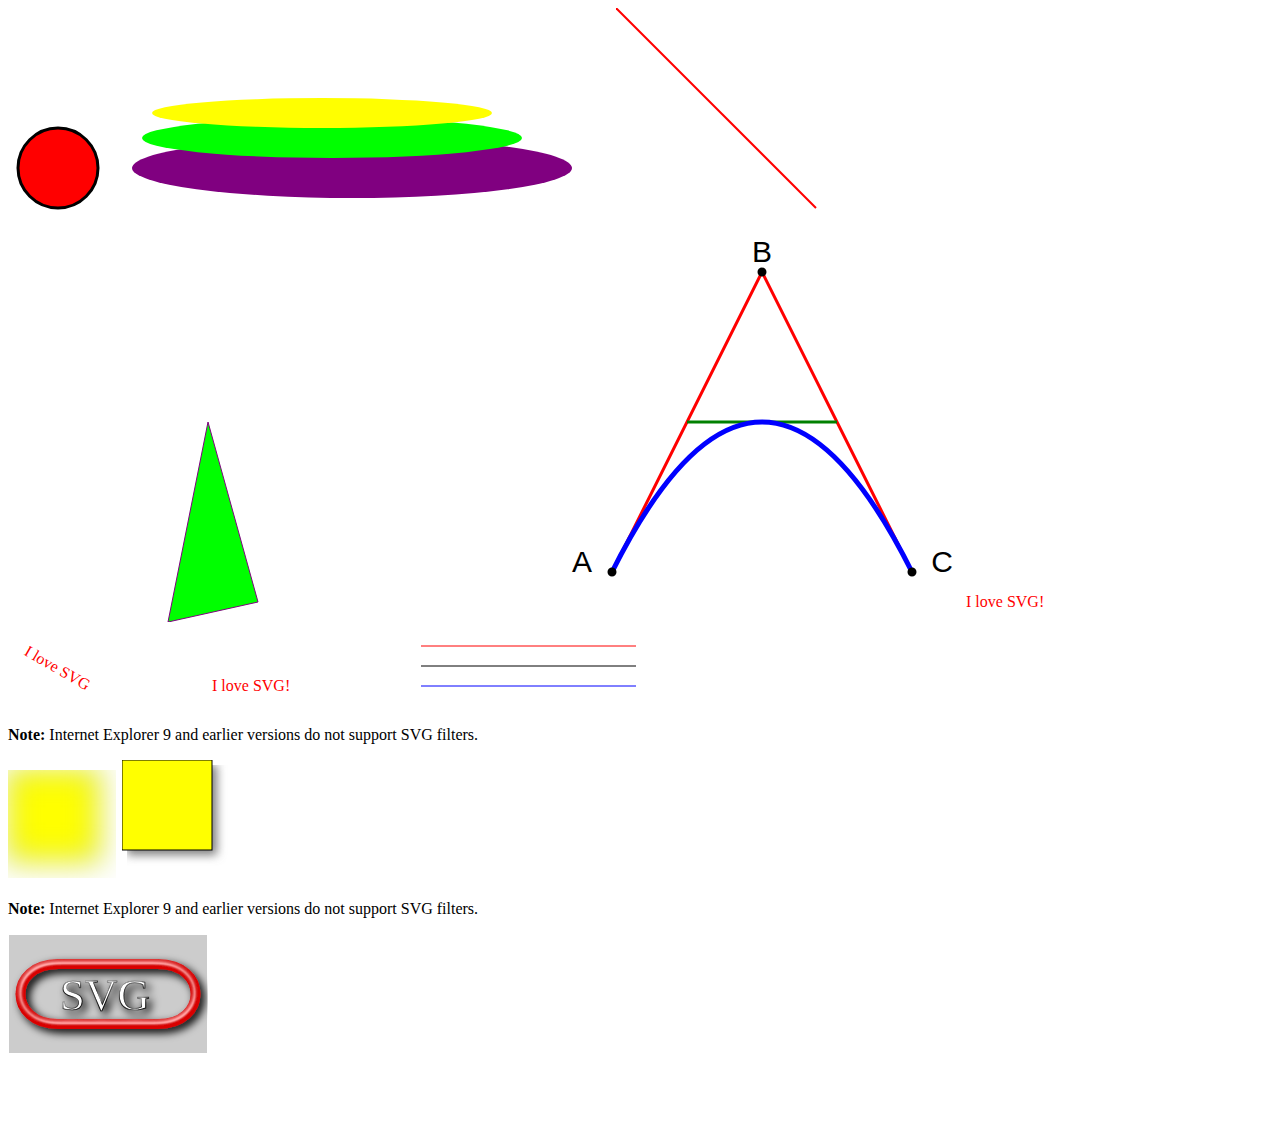
<file: svg/index.html>
<!DOCTYPE html>
<html>

<body>

    <svg height="100" width="100">
  <circle cx="50" cy="50" r="40" stroke="black" stroke-width="3" fill="red" />
  Sorry, your browser does not support inline SVG.  
</svg>



    <svg height="150" width="500">
    <ellipse cx="240" cy="100" rx="220" ry="30" style="fill:purple" />
    <ellipse cx="220" cy="70" rx="190" ry="20" style="fill:lime" />
    <ellipse cx="210" cy="45" rx="170" ry="15" style="fill:yellow" />
    Sorry, your browser does not support inline SVG. 
  </svg>


    <svg height="210" width="500">
    <line x1="0" y1="0" x2="200" y2="200" style="stroke:rgb(255,0,0);stroke-width:2" />
    Sorry, your browser does not support inline SVG.
  </svg>


    <svg height="210" width="500">
    <polygon points="200,10 250,190 160,210" style="fill:lime;stroke:purple;stroke-width:1" />
    Sorry, your browser does not support inline SVG.
  </svg>


    <svg height="400" width="450">
    <path id="lineAB" d="M 100 350 l 150 -300" stroke="red" stroke-width="3" fill="none" />
      <path id="lineBC" d="M 250 50 l 150 300" stroke="red" stroke-width="3" fill="none" />
      <path d="M 175 200 l 150 0" stroke="green" stroke-width="3" fill="none" />
      <path d="M 100 350 q 150 -300 300 0" stroke="blue" stroke-width="5" fill="none" />
      <!-- Mark relevant points -->
      <g stroke="black" stroke-width="3" fill="black">
        <circle id="pointA" cx="100" cy="350" r="3" />
        <circle id="pointB" cx="250" cy="50" r="3" />
        <circle id="pointC" cx="400" cy="350" r="3" />
      </g>
      <!-- Label the points -->
      <g font-size="30" font-family="sans-serif" fill="black" stroke="none" text-anchor="middle">
        <text x="100" y="350" dx="-30">A</text>
        <text x="250" y="50" dy="-10">B</text>
        <text x="400" y="350" dx="30">C</text>
      </g>
      Sorry, your browser does not support inline SVG.
    </svg>


    <svg height="30" width="200">
    <text x="0" y="15" fill="red">I love SVG!</text>
    Sorry, your browser does not support inline SVG.
  </svg>


    <svg height="60" width="200">
    <text x="0" y="15" fill="red" transform="rotate(30 20,40)">I love SVG</text>
    Sorry, your browser does not support inline SVG.
  </svg>


    <svg height="30" width="200" xmlns:xlink="http://www.w3.org/1999/xlink">
    <a xlink:href="https://www.w3schools.com/graphics/" target="_blank">
      <text x="0" y="15" fill="red">I love SVG!</text>
    </a>
    Sorry, your browser does not support inline SVG.
  </svg>


    <svg height="80" width="300">
    <g fill="none">
      <path stroke="red" d="M5 20 l215 0" />
      <path stroke="black" d="M5 40 l215 0" />
      <path stroke="blue" d="M5 60 l215 0" />
    </g>
    Sorry, your browser does not support inline SVG.
  </svg>


    <p><strong>Note:</strong> Internet Explorer 9 and earlier versions do not support SVG filters.</p>

    <svg height="110" width="110">
  <defs>
    <filter id="f1" x="0" y="0">
      <feGaussianBlur in="SourceGraphic" stdDeviation="15" />
    </filter>
  </defs>
  <rect width="90" height="90" stroke="green" stroke-width="3" fill="yellow" filter="url(#f1)" />
  Sorry, your browser does not support inline SVG.  
</svg>

    <svg height="120" width="120">
        <defs>
          <filter id="filter" x="0" y="0">
            <feGaussianBlur stdDeviation="5" />
            <feOffset dx="5" dy="5" />
          </filter>
        </defs>
        <rect width="90" height="90" fill="grey" filter="url(#filter)" />
        <rect width="90" height="90" fill="yellow" stroke="black" />
        Sorry, your browser does not support inline SVG.  
      </svg>


    <p><strong>Note:</strong> Internet Explorer 9 and earlier versions do not support SVG filters.</p>

    <svg width="400" height="200">
        <defs>
          <filter id="MyFilter" filterUnits="userSpaceOnUse" x="0" y="0" width="200" height="120">
            <feGaussianBlur in="SourceAlpha" stdDeviation="4" result="blur" />
            <feOffset in="blur" dx="4" dy="4" result="offsetBlur" />
            <feSpecularLighting in="blur" surfaceScale="5" specularConstant=".75" specularExponent="20" lighting-color="#bbbbbb" result="specOut">
              <fePointLight x="-5000" y="-10000" z="20000" />
            </feSpecularLighting>
            <feComposite in="specOut" in2="SourceAlpha" operator="in" result="specOut" />
            <feComposite in="SourceGraphic" in2="specOut" operator="arithmetic" k1="0" k2="1" k3="1" k4="0" result="litPaint" />
            <feMerge>
              <feMergeNode in="offsetBlur" />
              <feMergeNode in="litPaint" />
            </feMerge>
          </filter>
        </defs>
        <rect x="1" y="1" width="198" height="118" fill="#cccccc" />
        <g filter="url(#MyFilter)">
          <path fill="none" stroke="#D90000" stroke-width="10" d="M50,90 C0,90 0,30 50,30 L150,30 C200,30 200,90 150,90 z" />
          <text fill="#FFFFFF" stroke="black" font-size="45" font-family="Verdana" x="52" y="76">SVG</text>
        </g>
        Sorry, your browser does not support inline SVG.  
      </svg>

</body>

</html>
</file>
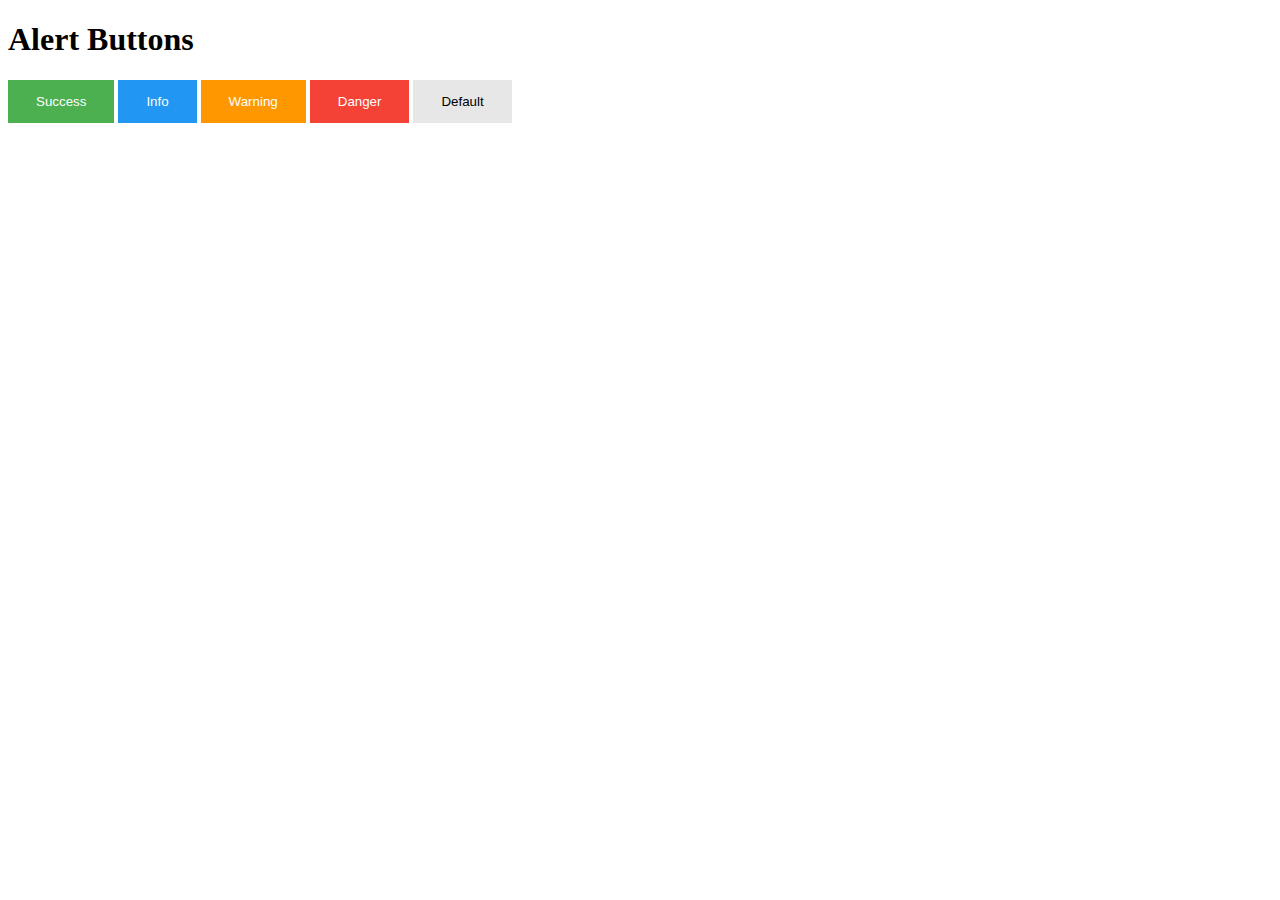
<file: svg/buttons.html>
<!DOCTYPE html>
<html>

<head>
    <link rel="stylesheet" href="./button.css">
</head>

<body>

    <h1>Alert Buttons</h1>

    <button class="btn success">Success</button>
    <button class="btn info">Info</button>
    <button class="btn warning">Warning</button>
    <button class="btn danger">Danger</button>
    <button class="btn default">Default</button>

</body>

</html>
</file>
<file: svg/button.css>
.btn {
    border: none;
    /* Remove borders */
    color: white;
    /* Add a text color */
    padding: 14px 28px;
    /* Add some padding */
    cursor: pointer;
    /* Add a pointer cursor on mouse-over */
}

.success {
    background-color: #4CAF50;
}


/* Green */

.success:hover {
    background-color: #46a049;
}

.info {
    background-color: #2196F3;
}


/* Blue */

.info:hover {
    background: #0b7dda;
}

.warning {
    background-color: #ff9800;
}


/* Orange */

.warning:hover {
    background: #e68a00;
}

.danger {
    background-color: #f44336;
}


/* Red */

.danger:hover {
    background: #da190b;
}

.default {
    background-color: #e7e7e7;
    color: black;
}


/* Gray */

.default:hover {
    background: #ddd;
}

Try it Yourself »
</file>
